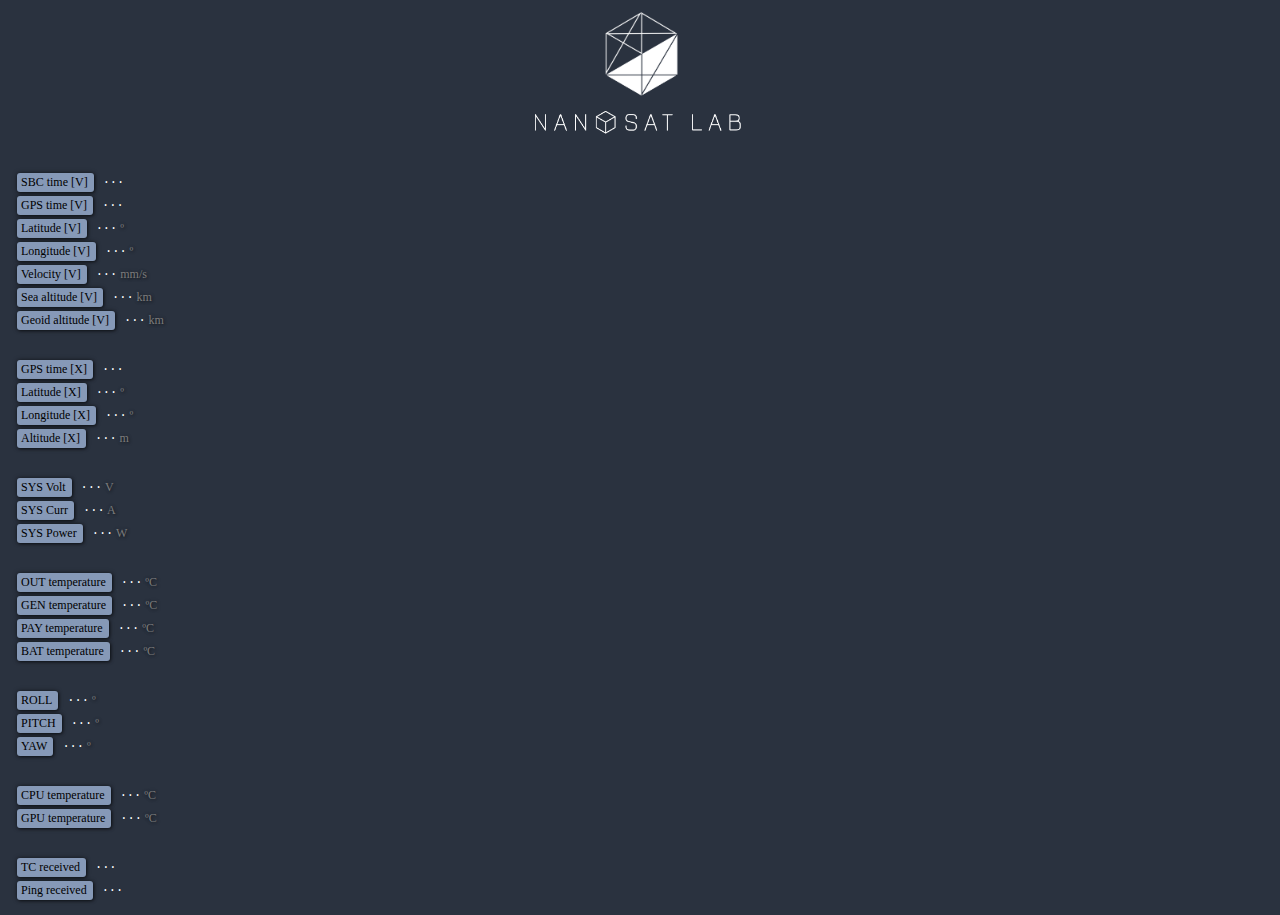
<file: module_maps/gps.html>
<!DOCTYPE html>
<html>
<head>
    <meta name="viewport" content="initial-scale=1.0">
    <meta charset="utf-8">
    <link rel="stylesheet" type="text/css" href="nslsbp_styles.css">
    <script src="jquery-3.1.1.js"></script>
    <script src="gps.js"></script>
</head>
<body>
    <div style="width: 90px; height: 90px; overflow: hidden; margin: 10px auto;">
        <img src="nslsbp_logos_1.png" style="height: 200px; margin-left: -130px; margin-top: -17px;">
    </div>
    <div style="width: 210px; overflow: hidden; margin: 0 auto;">
        <img src="nslsbp_logos_1.png" style="height: 150px; margin-left: -16px; margin-top: -106px;">
    </div>
    <ul>
        <li><span class="param_name">SBC time [V]</span> <span class="param_value" id="param_sbc_time">···</span></li>
        <li><span class="param_name">GPS time [V]</span> <span class="param_value" id="param_gps_time">···</span></li>
        <li><span class="param_name">Latitude [V]</span> <span class="param_value" id="param_lat">···</span><span class="param_unit"> º</span></li>
        <li><span class="param_name">Longitude [V]</span> <span class="param_value" id="param_lng">···</span><span class="param_unit"> º</span></li>
        <li><span class="param_name">Velocity [V]</span> <span class="param_value" id="param_gspeed">···</span><span class="param_unit"> mm/s</span></li>
        <li><span class="param_name">Sea altitude [V]</span> <span class="param_value" id="param_sea_alt">···</span><span class="param_unit"> km</span></li>
        <li><span class="param_name">Geoid altitude [V]</span> <span class="param_value" id="param_geo_alt">···</span><span class="param_unit"> km</span></li>
    </ul>
    <ul>
        <li><span class="param_name">GPS time [X]</span> <span class="param_value" id="param_xbee_gps_time">···</span></li>
        <li><span class="param_name">Latitude [X]</span> <span class="param_value" id="param_xbee_lat">···</span><span class="param_unit"> º</li>
        <li><span class="param_name">Longitude [X]</span> <span class="param_value" id="param_xbee_lng">···</span><span class="param_unit"> º</li>
        <li><span class="param_name">Altitude [X]</span> <span class="param_value" id="param_xbee_alt">···</span><span class="param_unit"> m</li>
    </ul>

    <ul>
        <li><span class="param_name">SYS Volt</span> <span class="param_value" id="param_sys_volt">···</span><span class="param_unit"> V</li>
        <li><span class="param_name">SYS Curr</span> <span class="param_value" id="param_sys_curr">···</span><span class="param_unit"> A</li>
        <li><span class="param_name">SYS Power</span> <span class="param_value" id="param_sys_power">···</span><span class="param_unit"> W</li>
    </ul>

    <ul>
        <li><span class="param_name">OUT temperature</span> <span class="param_value" id="param_temp_out">···</span><span class="param_unit"> ºC</li>
        <li><span class="param_name">GEN temperature</span> <span class="param_value" id="param_temp_gen">···</span><span class="param_unit"> ºC</li>
        <li><span class="param_name">PAY temperature</span> <span class="param_value" id="param_temp_pay">···</span><span class="param_unit"> ºC</li>
        <li><span class="param_name">BAT temperature</span> <span class="param_value" id="param_temp_bat">···</span><span class="param_unit"> ºC</li>
    </ul>

    <ul>
        <li><span class="param_name">ROLL</span> <span class="param_value" id="param_roll">···</span><span class="param_unit"> º</li>
        <li><span class="param_name">PITCH</span> <span class="param_value" id="param_pitch">···</span><span class="param_unit"> º</li>
        <li><span class="param_name">YAW</span> <span class="param_value" id="param_yaw">···</span><span class="param_unit"> º</li>
    </ul>

    <!--
    <ul>
        <li><span class="param_name">Accelerometer</span> <span class="param_value" id="param_acc">···</span><span class="param_unit"> g</span></li>
        <li><span class="param_name">Gyroscope</span> <span class="param_value" id="param_gyro">···</span><span class="param_unit"> º/s</span></li>
        <li><span class="param_name">Magnetometer</span> <span class="param_value" id="param_mag">···</span><span class="param_unit"> μT</span></li>

    </ul>
    -->    
    <ul>
        <li><span class="param_name">CPU temperature</span> <span class="param_value" id="param_cpu_temp">···</span><span class="param_unit"> ºC</span></li>
        <li><span class="param_name">GPU temperature</span> <span class="param_value" id="param_gpu_temp">···</span><span class="param_unit"> ºC</span></li>
        <!--
        <li><span class="param_name">Inside temperature</span> <span class="param_value" id="param_in_temp">···</span><span class="param_unit"> ºC</span></li>
        <li><span class="param_name">Outside temperature</span> <span class="param_value" id="param_out_temp">···</span><span class="param_unit"> ºC</span></li>
        -->
    </ul>
    <!--
    <ul>
        <li><span class="param_name">Inside pressure</span> <span class="param_value" id="param_in_pressure">···</span><span class="param_unit"> hPa</span></li>
        <li><span class="param_name">Outside pressure</span> <span class="param_value" id="param_out_pressure">···</span><span class="param_unit"> hPa</span></li>
    </ul>
    -->
    <ul>
        <li><span class="param_name">TC received</span> <span class="param_value" id="param_tc_received">···</span></li>
        <li><span class="param_name">Ping received</span> <span class="param_value" id="param_ping_received">···</span></li>
    </ul>
</body>
</html>
</file>
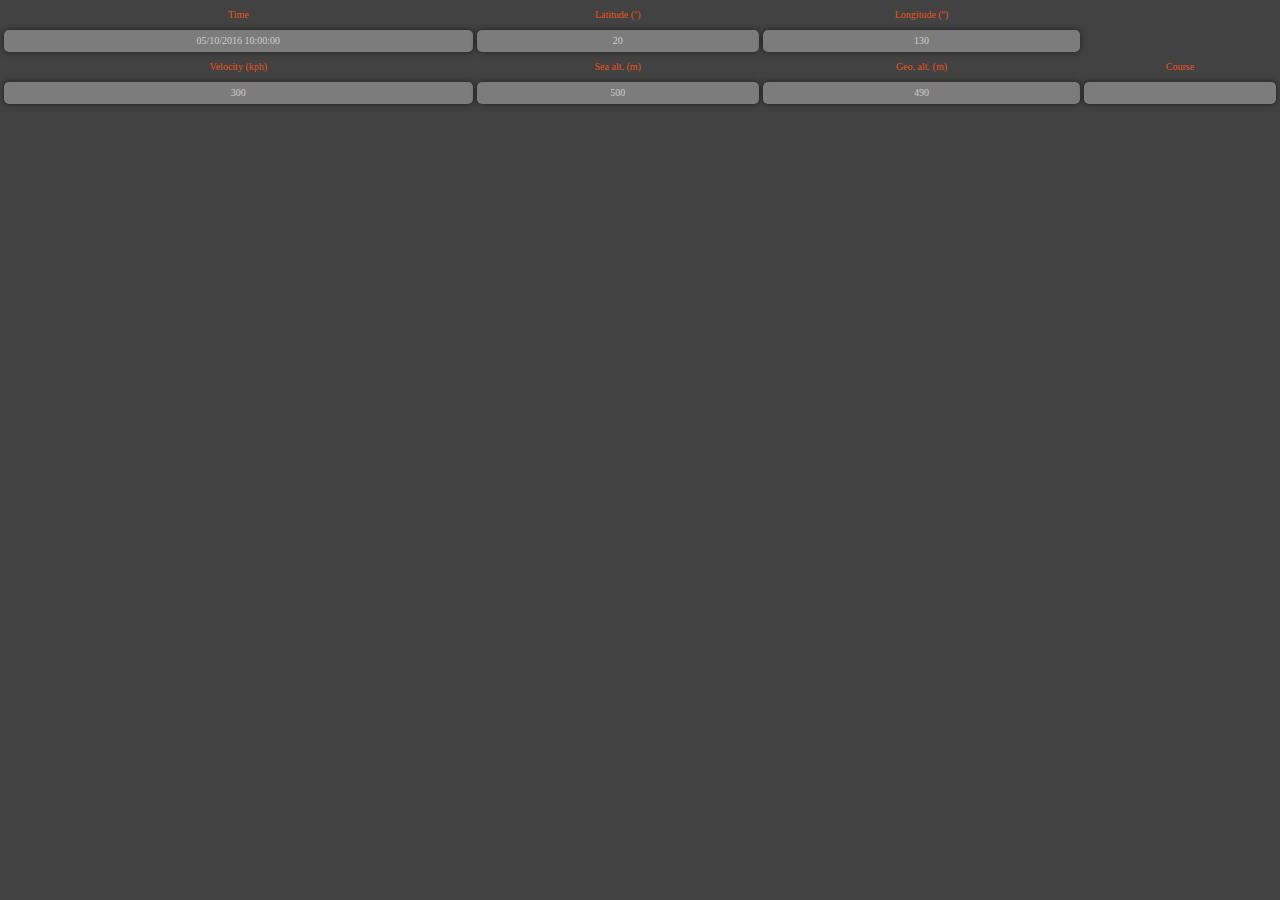
<file: module_ublox-max-m8q/gps_data_viewer/gps.html>
<!DOCTYPE html>
<html>
<head>
    <meta name="viewport" content="initial-scale=1.0">
    <meta charset="utf-8">
    <link rel="stylesheet" type="text/css" href="bbs_styles.css">
    <script src="http://code.jquery.com/jquery-1.11.0.js"></script>
    <script src="gps.js"></script>
</head>
<body>
    <div id="gps_tab" class="table">
        <div class="table_row table_header">
            <div class="table_cell table_header">Time</div>
            <div class="table_cell table_header">Latitude (º)</div>
            <div class="table_cell table_header">Longitude (º)</div>
            <div class="table_cell_inactive"></div>
        </div>
        <div class="table_row">
            <div id="gps_time" class="table_cell">05/10/2016 10:00:00</div>
            <div id="gps_lat"  class="table_cell">20</div>
            <div id="gps_lng"  class="table_cell">130</div>
            <div               class="table_cell_inactive"></div>
        </div>
        <div class="table_row table_header">
            <div class="table_cell table_header">Velocity (kph)</div>
            <div class="table_cell table_header">Sea alt. (m)</div>
            <div class="table_cell table_header">Geo. alt. (m)</div>
            <div class="table_cell table_header">Course</div>
        </div>
        <div class="table_row">
            <div id="gps_kph"    class="table_cell">300</div>
            <div id="gps_sea"    class="table_cell">500</div>
            <div id="gps_geo"    class="table_cell">490</div>
            <div id="gps_course" class="table_cell"></div>
        </div>
    </div>
</body>
</html>
</file>
<file: module_maps/nslsbp_styles.css>
* {
    padding: 0;
    margin: 0;
    font-family: 'Roboto';
}
body, html {
    width: 100%;
    height: 100%;
    background-color: #2a323f;
}
iframe {
    border: none;
    resize: none;
    float: left;
    height: 100%;
}
/* Map style: *************************************************************************************/
#map {
    height: 100%;
}

/* List of parameters style: **********************************************************************/
ul {
    padding: 13px;
}
li {
    display: block;
    color: #fff;
    font-size: 12px;
}
li .param_name {
    background-color: #8699b7;
    padding: 2px 6px 2px 4px;
    margin: 2px 6px 2px 4px;
    color: #000;
    border-radius: 3px;
    display: inline-block;
    box-shadow: 1px 1px 3px rgba(0,0,0,.5), 0 0 5px rgba(0,0,0,.45);
}
li .param_value {
    font-family: monospace;
}

#last_update_time {
    color: #8699b7;
    font-size: 18px;
    font-weight: 600;
    padding: 18px;
}
.param_unit {
    color: #7c7c7c;
    width: 30px;
    background: transparent;
    text-align: center;
    box-shadow: none;
    text-shadow: 1px 1px 3px rgba(0,0,0,.5), 0 0 5px rgba(0,0,0,.15);
}
/* Index layout style: ***************************************************************************
.frame_table {
    background-color: #424242;
    width: 100%;
    height: 100%;
    display: table;
    border-spacing: 2px;
}
.frame_row {
    display: table-row;
    width: 100%;
    height: 50%;
}
.frame_cell {
    display: table-cell;
}




* Table properties: *****************************************************************************
.table {
    width: 100%;
    display: table;

    border-spacing: 4px;
    border-collapse: separate;

    font-size: 10px;
    font-weight: 300;
    color: #ccc;

    line-height: 12px;
}
.table_collapse_rows {
    border-spacing: 0 4px;
}
.table_row {
    display: table-row;
}
.table_collapse_rows .table_row {
    box-shadow: 0 0 6px rgba(0,0,0,.5); * This doesn't work in Chrome *
    border-radius: 5px;
}
.table_collapse_rows .table_row div:first-child {
    border-radius: 5px 0 0 5px;
}
.table_collapse_rows .table_row div:last-child {
    border-radius: 0 5px 5px 0;
}
.table_cell {
    padding: 5px;
    display: table-cell;
    background-color: #7c7c7c;
    border-radius: 5px;
    box-shadow: 0 0 6px rgba(0,0,0,.5);
    text-align: center;
    vertical-align: middle;
}
.table_cell_inactive {
    padding: 5px;
    display: table-cell;
    background-color: transparent;
    border-radius: 5px;
}
.table_collapse_rows .table_cell {
    background-color: #424242;
    border-radius: 0;
    text-shadow: 1px 1px 1px rgba(0,0,0,.5), 0 0 5px rgba(0,0,0,.15);
    vertical-align: baseline;
}
.table_collapse_rows .table_cell:first-child {
    box-shadow:
        inset 0px 11px 6px -10px rgba(0,0,0,.4),
        inset 0px -11px 6px -10px rgba(0,0,0,.4),
        inset 11px 0px 6px -10px rgba(0,0,0,.4);
}
.table_collapse_rows .table_cell {
    box-shadow:
        inset 0px 11px 6px -10px rgba(0,0,0,.4),
        inset 0px -11px 6px -10px rgba(0,0,0,.4);
}
.table_collapse_rows .table_cell:last-child {
    box-shadow:
        inset 0px 11px 6px -10px rgba(0,0,0,.4),
        inset 0px -11px 6px -10px rgba(0,0,0,.4),
        inset -11px 0px 6px -10px rgba(0,0,0,.4);
}
.table_collapse_rows .table_cell:last-child {
    border-right: solid 2px #e9521c;
}
.table_collapse_rows .table_cell:first-child {
    border-left: solid 2px #e9521c;
}
.table_header {
    color: #e9521c;
    background: transparent;
    box-shadow: none;
}

* jQuery Tabs: **********************************************************************************
.ui-tabs .ui-tabs-hide {
    display: none;
}

*/
</file>
<file: module_ublox-max-m8q/gps_data_viewer/bbs_styles.css>
body, html { width: 100%; height: 100%; background-color: #424242; padding: 0; margin: 0; }

/* Index layout style: ***************************************************************************/
.frame_table {
    background-color: #424242;
    width: 100%;
    height: 100%;
    display: table;
    border-spacing: 2px;
}
.frame_row {
    display: table-row;
    width: 100%;
    height: 50%;
}
.frame_cell {
    display: table-cell;
}
iframe {
    width: 100%;
    height: 98.5%;
    border: none;
    border-radius: 3px;
}

/* Map style: ************************************************************************************/
#map {
    height: 100%;
}

/* Table properties: *****************************************************************************/
.table {
    width: 100%;
    display: table;

    border-spacing: 4px;
    border-collapse: separate;

    font-size: 10px;
    font-weight: 300;
    color: #ccc;

    line-height: 12px;
}
.table_collapse_rows {
    border-spacing: 0 4px;
}
.table_row {
    display: table-row;
}
.table_collapse_rows .table_row {
    box-shadow: 0 0 6px rgba(0,0,0,.5); /* This doesn't work in Chrome */
    border-radius: 5px;
}
.table_collapse_rows .table_row div:first-child {
    border-radius: 5px 0 0 5px;
}
.table_collapse_rows .table_row div:last-child {
    border-radius: 0 5px 5px 0;
}
.table_cell {
    padding: 5px;
    display: table-cell;
    background-color: #7c7c7c;
    border-radius: 5px;
    box-shadow: 0 0 6px rgba(0,0,0,.5);
    text-align: center;
    vertical-align: middle;
}
.table_cell_inactive {
    padding: 5px;
    display: table-cell;
    background-color: transparent;
    border-radius: 5px;
}
.table_collapse_rows .table_cell {
    background-color: #424242;
    border-radius: 0;
    text-shadow: 1px 1px 1px rgba(0,0,0,.5), 0 0 5px rgba(0,0,0,.15);
    vertical-align: baseline;
}
.table_collapse_rows .table_cell:first-child {
    box-shadow:
        inset 0px 11px 6px -10px rgba(0,0,0,.4),
        inset 0px -11px 6px -10px rgba(0,0,0,.4),
        inset 11px 0px 6px -10px rgba(0,0,0,.4);
}
.table_collapse_rows .table_cell {
    box-shadow:
        inset 0px 11px 6px -10px rgba(0,0,0,.4),
        inset 0px -11px 6px -10px rgba(0,0,0,.4);
}
.table_collapse_rows .table_cell:last-child {
    box-shadow:
        inset 0px 11px 6px -10px rgba(0,0,0,.4),
        inset 0px -11px 6px -10px rgba(0,0,0,.4),
        inset -11px 0px 6px -10px rgba(0,0,0,.4);
}
.table_collapse_rows .table_cell:last-child {
    border-right: solid 2px #e9521c;
}
.table_collapse_rows .table_cell:first-child {
    border-left: solid 2px #e9521c;
}
.table_header {
    color: #e9521c;
    background: transparent;
    box-shadow: none;
}

/* jQuery Tabs: **********************************************************************************/
.ui-tabs .ui-tabs-hide {
    display: none;
}
</file>
